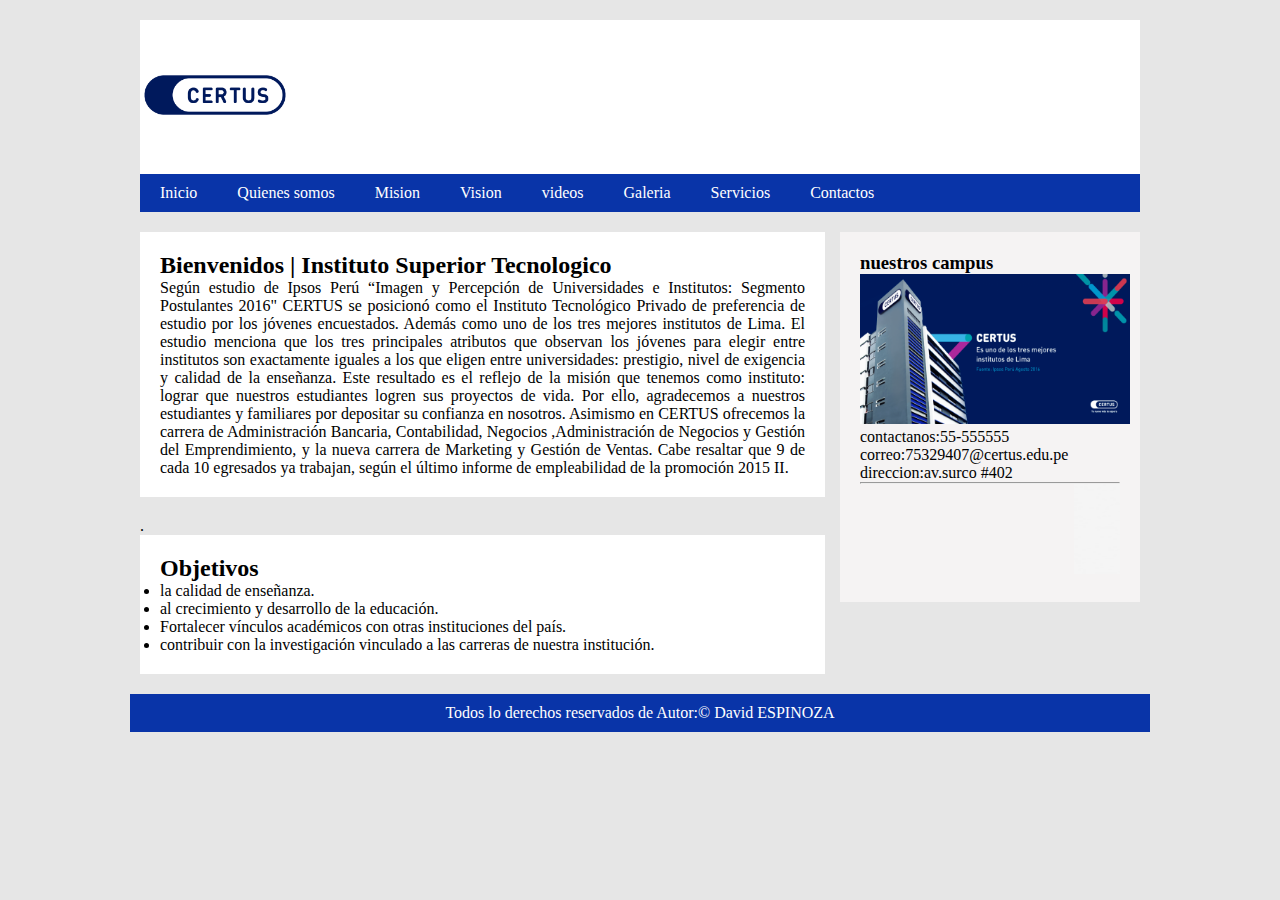
<file: index.html>
<!doctype html>
<html>
<head>
<meta charset="utf-8">
<meta http-equiv="X-UA-Compatible" content="IE=edge">
<meta name="viewport" content="width=device-width, initial-scale=1.0">
<link rel="stylesheet" href="css/estilos.css">
   <link rel="icon" href="img/cer.ico"type="image/x-icon">
<title>pagina web Principal</title>
</head>
<body>
<header>
  <div><img src="img/certus.png" alt="logotipo" title="certus" width="150"></div>
<nav>
<ul> 
     <li><a href="http://www.certus.edu.pe">Inicio</a></li>
     <li><a href="#">Quienes somos</a></li>
     <li><a href="#">Mision</a></li>
     <li><a href="#">Vision</a></li>
      <li><a href="videos.html">videos</a></li>
      <li><a href="galeria.html">Galeria</a></li>
     <li><a href="#">Servicios</a></li>
     <li><a href="#">Contactos</a></li>
</ul>
</nav>
</header>
<section class="main">
    <section class="articles">
     <article>
          <h2> Bienvenidos | Instituto Superior Tecnologico</h2>
    <p align="justify">Según estudio de Ipsos Perú “Imagen y Percepción de Universidades e Institutos:
     Segmento Postulantes 2016"
     CERTUS se posicionó como el  Instituto Tecnológico Privado de preferencia de estudio
     por los jóvenes encuestados. Además como uno de los tres mejores institutos de Lima.
     El estudio menciona que los tres principales atributos que observan los jóvenes para elegir 
     entre institutos son exactamente iguales a los que eligen entre universidades: prestigio, 
     nivel de exigencia y calidad de la enseñanza.
     Este resultado es el reflejo de la misión que tenemos como instituto: lograr que nuestros 
     estudiantes logren sus proyectos de vida. Por ello, agradecemos a nuestros estudiantes y 
     familiares por depositar su confianza en nosotros.
     Asimismo en CERTUS ofrecemos la carrera de Administración Bancaria, Contabilidad, Negocios
     ,Administración de Negocios y Gestión del Emprendimiento, y la nueva
     carrera de Marketing y Gestión de Ventas. Cabe resaltar que 9 de cada 10 egresados 
     ya trabajan, según el último informe de empleabilidad de la promoción 2015 II.
     </article>
     .</p>
     <article>
     <h2>Objetivos</h2>
<li>la calidad de enseñanza.</li> 
<li>al crecimiento y desarrollo de la educación.</li> 
<li>Fortalecer vínculos académicos con otras instituciones del país.</li>
<li> contribuir con la investigación vinculado a las carreras de nuestra institución.</li> 
</article>
     </section>
    <aside>
         <h3>nuestros campus</h3>
    <img src="img/campus.png"  width="270" height="150"alt="campus idat">
    contactanos:55-555555<br>
    correo:75329407@certus.edu.pe<br>
    direccion:av.surco #402<br>
    <hr>
 <marquee><img src="img/youtube.jpg" width="250"height="90" alt=""/>
 <img src="img/facebook.png" width="250" height="90" alt=""/>
 </marquee><br>
 </aside>
</section>

<footer>
<p>Todos lo derechos reservados de Autor:&copy; David ESPINOZA </p>
</footer>
</body>
</html>
</file>
<file: css/estilos.css>
*{
    margin: 0;
    padding: 0;
}
body{
    background:#e6e6e6;
}
header, .main, footer{
    background: #fff;
    width: 90%;
    max-width: 1000px;
    margin: 20px auto;
}
header nav{
    background: #0934a8;
    overflow: hidden;
}
header nav ul{
        list-style:none;
}
header nav ul li{
    float: left;
}
header nav ul li a{
    padding:10px 20px;
    display: block;
    color: #fff;
    text-decoration: none;
}
header nav ul li a:hover{
background: black;
}
.main .articles {
        width: 68.5%;
        margin-right:1.5%;
        float: left;
}
.main .articles article{
    padding: 20px;
    background: #fff;
    margin-bottom: 20px;
}
aside{
        width: 30%;
        background:#F5F3F3;
        float:left;
        padding: 20px;
        box-sizing: border-box;
}
footer{
            background-color:#0934a8;
            color:#fff;
            clear:both;
            padding:10px;
            text-align:center;
}
</file>
